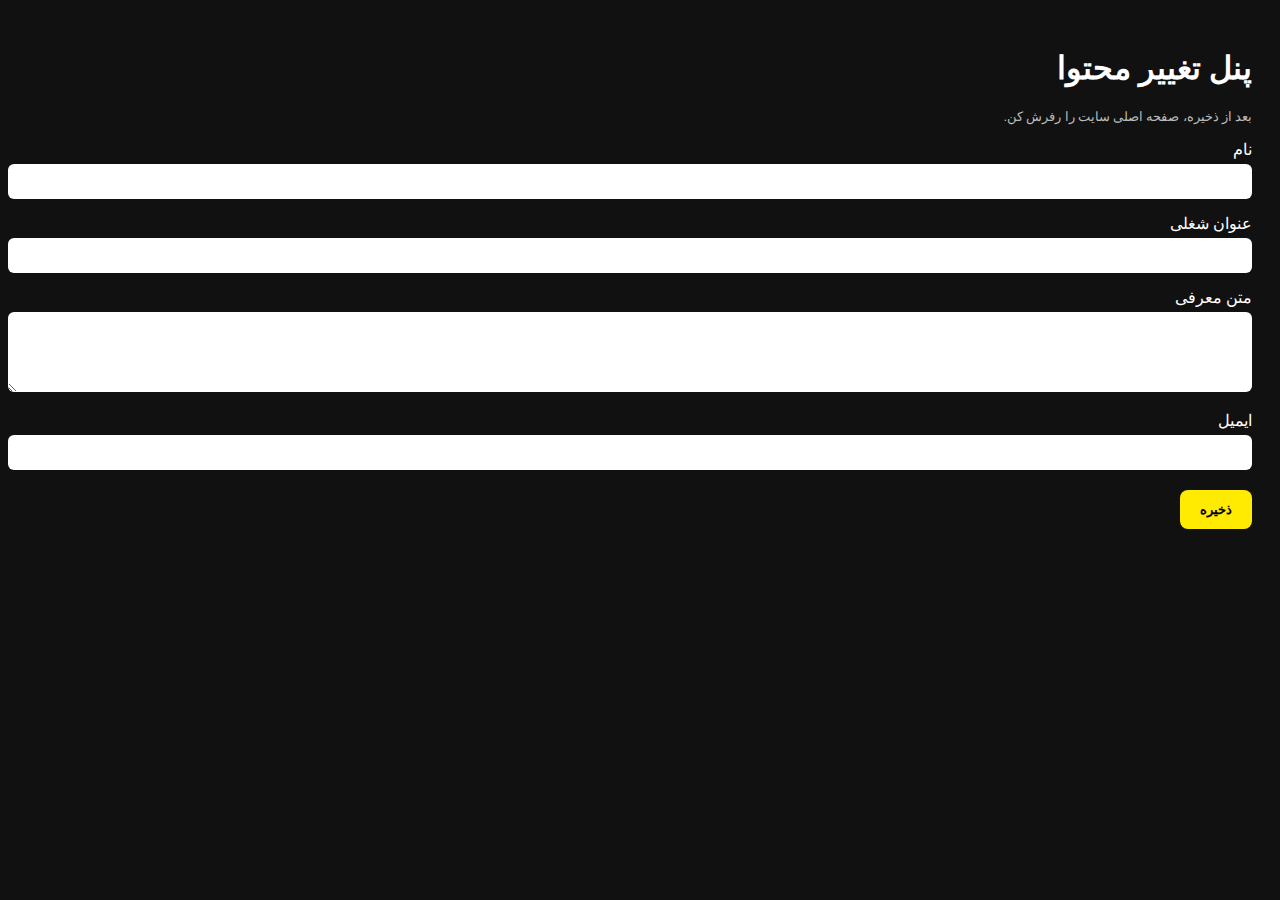
<file: admin.html>
<!doctype html>
<html lang="fa" dir="rtl">
<head>
  <meta charset="UTF-8">
  <title>پنل مدیریت ساده</title>
  <meta name="viewport" content="width=device-width, initial-scale=1">
  <style>
    body{font-family:Tahoma;background:#111;color:#fff;padding:20px}
    label{display:block;margin-top:15px}
    input, textarea{width:100%;padding:10px;border-radius:6px;border:none;margin-top:5px}
    button{margin-top:20px;padding:12px 20px;background:#ffea02;border:none;border-radius:8px;font-weight:bold;cursor:pointer}
    .hint{color:#bbb;font-size:13px;margin-top:8px}
  </style>
</head>
<body>

<h1>پنل تغییر محتوا</h1>
<p class="hint">بعد از ذخیره، صفحه اصلی سایت را رفرش کن.</p>

<label>نام</label>
<input id="name">

<label>عنوان شغلی</label>
<input id="role">

<label>متن معرفی</label>
<textarea id="intro" rows="4"></textarea>

<label>ایمیل</label>
<input id="email">

<button id="saveBtn" type="button">ذخیره</button>

<script>
(function(){
  const $ = id => document.getElementById(id);

  const saved = JSON.parse(localStorage.getItem("portfolioContent") || "{}");
  $("name").value  = saved.name  || "";
  $("role").value  = saved.role  || "";
  $("intro").value = saved.intro || "";
  $("email").value = saved.email || "";

  $("saveBtn").addEventListener("click", function(){
    const data = {
      name: $("name").value.trim(),
      role: $("role").value.trim(),
      intro: $("intro").value.trim(),
      email: $("email").value.trim()
    };

    localStorage.setItem("portfolioContent", JSON.stringify(data));
    alert("ذخیره شد ✅ حالا صفحه اصلی رو رفرش کن");
  });
})();
</script>

</body>
</html>
</file>
